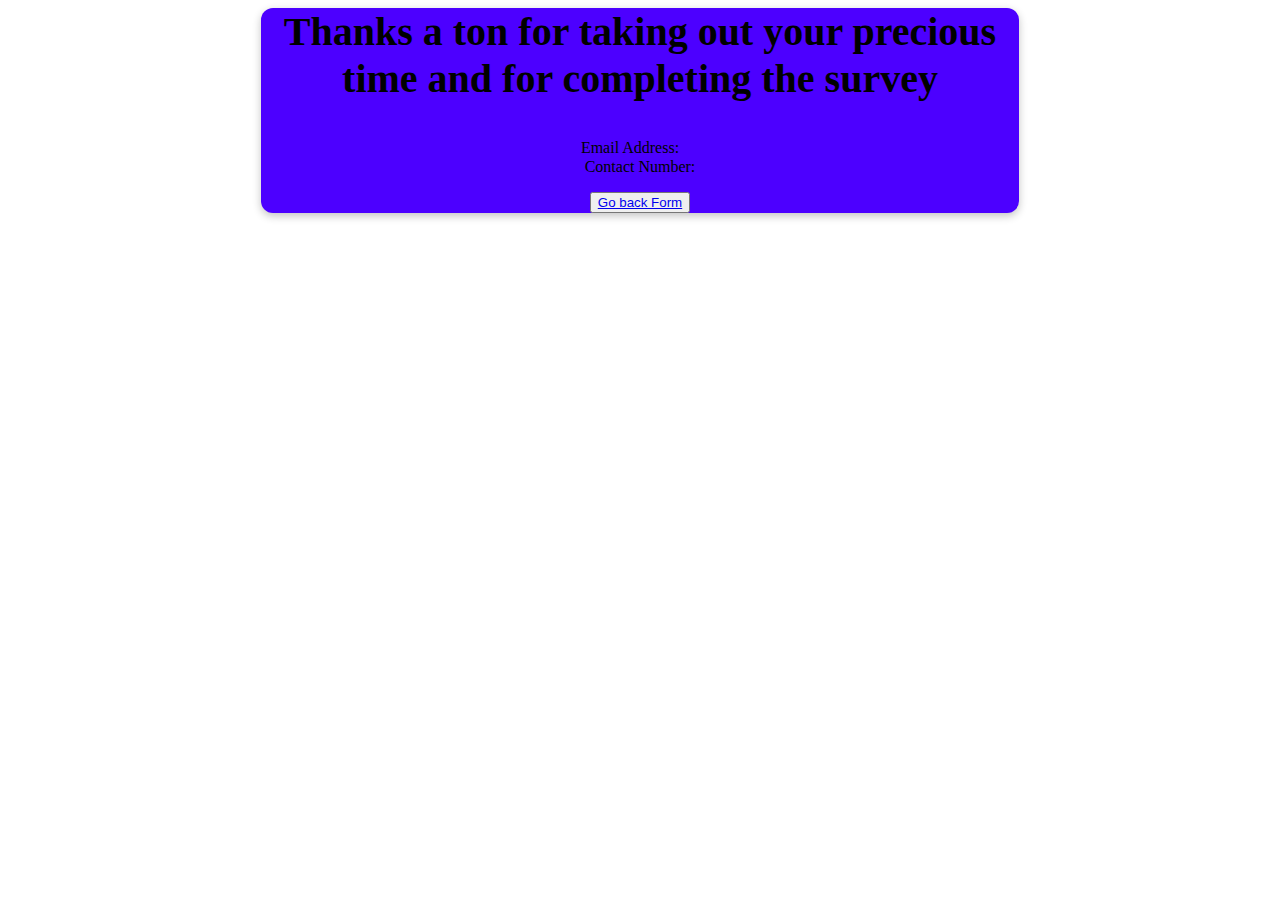
<file: thank.html>
<!DOCTYPE html>
<html lang="en">
  <head>
    <meta charset="UTF-8" />
    <meta http-equiv="X-UA-Compatible" content="IE=edge" />
    <meta name="viewport" content="width=device-width, initial-scale=1.0" />
    <title>Webengage</title>
    <link rel="stylesheet" href="index.css" />
  </head>
  <body>
    <div class="main2">
      <h2>
        Thanks a ton for taking out your precious time and for completing the
        survey
      </h2>
      <p>
        Email Address:
        <span id="email"></span>
        <br />
        Contact Number:
        <span id="mobile"></span>
      </p>
      <button><a href="index.html">Go back Form</a></button>
    </div>
  </body>
</html>

<script>
  const email = new URL(window.location.href).searchParams.get('email')
  const mobile = new URL(window.location.href).searchParams.get('mobile')

  document.getElementById('email').innerText = email
  document.getElementById('mobile').innerText = mobile
</script>
</file>
<file: index.css>
.main {
  display: flex;
  width: 100%;
  height: 100%;
  justify-content: space-evenly;
  /* border: 1px solid yellow; */
}

/* .leftside {
  border: 1px solid green;
} */

.leftside > img {
  width: 100%;
  height: 120%;
}

h2 {
  font-size: 40px;
  margin-top: 5px;
  font-weight: bolder;
}

h5 {
  font-size: 25px;
  margin-top: -30px;
  font-weight: bolder;
}

#email {
  width: 90%;
  height: 30px;
  padding: 10px;
  font-size: 20px;
}

#phone {
  width: 134%;
  height: 50px;
  font-size: 20px;
  margin-right: 19px;
  
}

.logimgas{
  text-align: center;
}

.rightside {
  /* border: 1px solid red; */
  padding-left: 10px;
  padding-top: 100px;
}
.rightside > div > img {
  width: 80%;
  height: 40%;
}

#button {
  margin-top: 30px;
  width: 95%;
  height: 45px;
  background-color: black;
  color: white;
  font-size: 20px;
  font-weight: bolder;
  border: transparent;
}


.main2{
  width: 60%;
  height: 45%;
  background-color:rgb(76, 0, 255);
  box-shadow: rgba(0, 0, 0, 0.24) 0px 3px 8px;
  border-radius: 12px;
  text-align: center;
  text-decoration: none;
  color: black;
  margin: auto;
}

@media (max-width: 650px) {
  .main {
    flex-direction: column;
  }

  #button {
    margin-top: 30px;
    width: 95%;
    height: 45px;
    background-color: black;
    color: white;
    font-size: 20px;
    font-weight: bolder;
    border: transparent;
  }

  #phone {
    width: 134%;
    height: 50px;
    font-size: 20px;
    margin-right: 19px;
    
  }
  

}
</file>
